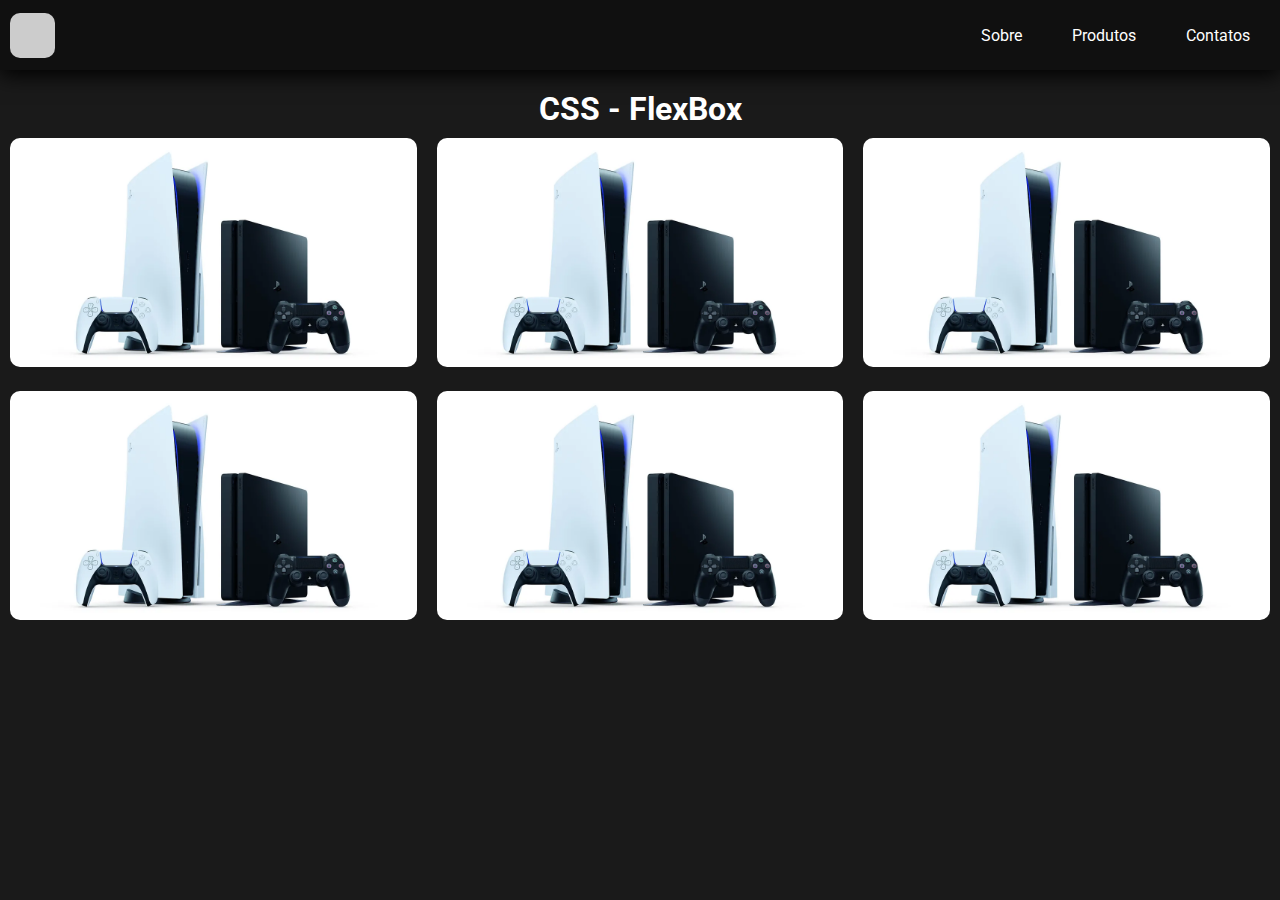
<file: css-flexbox/index.html>
<!DOCTYPE html>
<html lang="en">

<head>
    <meta charset="UTF-8">
    <meta http-equiv="X-UA-Compatible" content="IE=edge">
    <meta name="viewport" content="width=device-width, initial-scale=1.0">
    <link rel="stylesheet" href="styles.css">
    <title>Css - flexbox</title>
</head>

<body>
    <header>
        <div class="logo"></div>
        <ul class="menu">
            <li><a href="#">Sobre</a></li>
            <li><a href="#">Produtos</a></li>
            <li><a href="#">Contatos</a></li>

        </ul>

    </header>

    <h1>CSS - FlexBox</h1>

    <section class="container">
        <div>
            <img src="img/ps5.jpg" alt="">
        </div>
        <div>
            <img src="img/ps5.jpg" alt="">
        </div>
        <div>
            <img src="img/ps5.jpg" alt="">
        </div>
        <div>
            <img src="img/ps5.jpg" alt="">
        </div>
        <div>
            <img src="img/ps5.jpg" alt="">
        </div>
        <div>
            <img src="img/ps5.jpg" alt="">
        </div>
    </section>

</body>

</html>
</file>
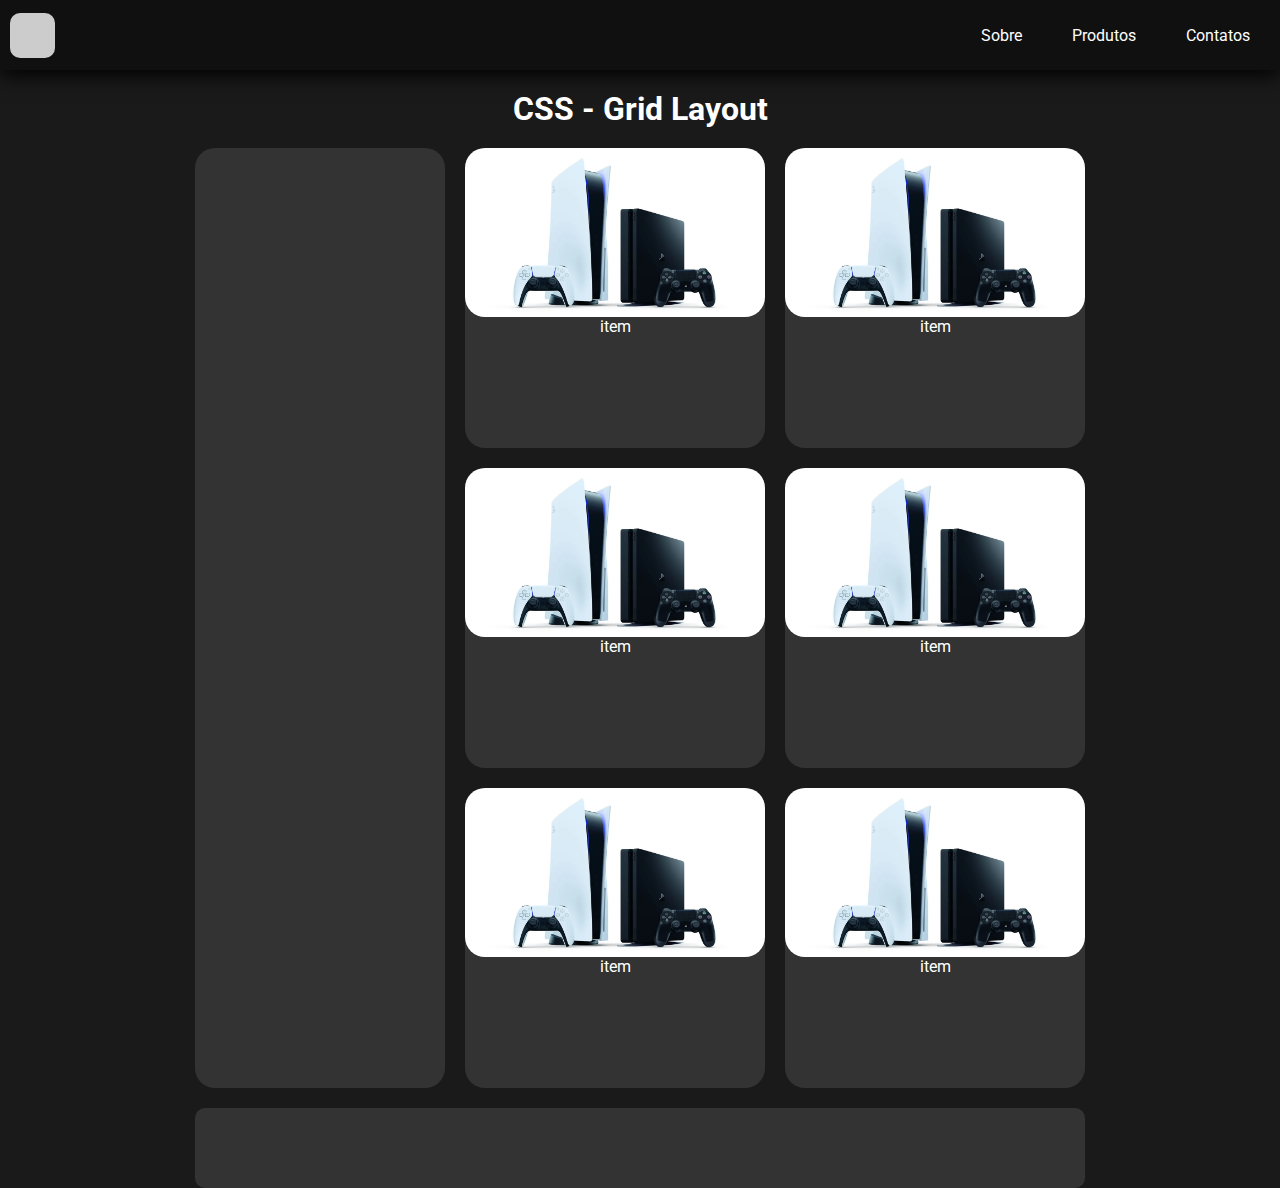
<file: css-grid/index.html>
<!DOCTYPE html>
<html lang="en">

<head>
    <meta charset="UTF-8">
    <meta http-equiv="X-UA-Compatible" content="IE=edge">
    <meta name="viewport" content="width=device-width, initial-scale=1.0">
    <link rel="stylesheet" href="styles.css">
    <title>Css - Grid Layout</title>
</head>

<body>
    <header>
        <div class="logo"></div>
        <ul class="menu">
            <li><a href="#">Sobre</a></li>
            <li><a href="#">Produtos</a></li>
            <li><a href="#">Contatos</a></li>

        </ul>

    </header>

    <h1>CSS - Grid Layout</h1>

    <section class="container">

        <div class="sidenav"></div>
        <div class="item"><img src="img/ps5.jpg" alt="">
            <p>item</p>
        </div>
        <div class="item"><img src="img/ps5.jpg" alt="">
            <p>item</p>
        </div>
        <div class="item"><img src="img/ps5.jpg" alt="">
            <p>item</p>
        </div>
        <div class="item"><img src="img/ps5.jpg" alt="">
            <p>item</p>
        </div>
        <div class="item"><img src="img/ps5.jpg" alt="">
            <p>item</p>
        </div>
        <div class="item"><img src="img/ps5.jpg" alt="">
            <p>item</p>
        </div>

        <div class="footer"></div>
    </section>

</body>

</html>
</file>
<file: css-flexbox/styles.css>
@import url('https://fonts.googleapis.com/css2?family=Roboto:wght@400;700&display=swap');

*{
    margin: 0;
    padding: 0;
    box-sizing: border-box;
    font-family:'Roboto', sans-serif;
}

body{
    width: 100%;
    height: 100vh;

    background-color: #1a1a1a;
}

header{
    width: 100%;
    height: 70px;

    background-color: #101010;

    box-shadow: 0px 5px 20px #000;

    padding: 10px;

    display: flex;
    align-items: center;
    justify-content: space-between;

    flex-wrap: wrap;

   
}

.menu{
    list-style: none;
    display: flex;

    flex-wrap: wrap;

}

.menu li a{
color: #fff;

display: block;
text-decoration: none;
margin-left: 10px;

padding: 10px 20px;

border-radius: 10px;


}

.menu li a:hover{
color: #fff;

display: block;
text-decoration: none;

background-color: #333;

margin-left: 10px;


}

.logo{
    width: 45px;
    height: 45px;

    border-radius: 10px;
    background-color: #ccc;
}

h1{
    color: #fff;
    text-align: center;

    margin-top: 20px;
}

.container{
    max-width: 1200;
    margin: 0 auto;
    
    display: flex;

    flex-wrap: wrap;

}

.container div{
  flex: 1 1 350px;

  margin: 10px;
    
}

img{
    width: 100%;
    border-radius: 10px;
}
</file>
<file: css-grid/styles.css>
@import url('https://fonts.googleapis.com/css2?family=Roboto:wght@400;700&display=swap');

*{
    margin: 0;
    padding: 0;
    box-sizing: border-box;
    font-family:'Roboto', sans-serif;
}

body{
    width: 100%;
    height: 100vh;

    background-color: #1a1a1a;
}

header{
    width: 100%;
    height: 70px;

    background-color: #101010;

    box-shadow: 0px 5px 20px #000;

    padding: 10px;

    display: flex;
    align-items: center;
    justify-content: space-between;

    flex-wrap: wrap;

   
}

.menu{
    list-style: none;
    display: flex;

    flex-wrap: wrap;

}

.menu li a{
color: #fff;

display: block;
text-decoration: none;
margin-left: 10px;

padding: 10px 20px;

border-radius: 10px;


}

.menu li a:hover{
color: #fff;

display: block;
text-decoration: none;

background-color: #333;

margin-left: 10px;


}

.logo{
    width: 45px;
    height: 45px;

    border-radius: 10px;
    background-color: #ccc;
}

h1{
    color: #fff;
    text-align: center;

    margin: 20px 0;

   
}


.container{
    max-width: 1200px;


    margin: 0 auto;
    border: 0px solid #fff;

    padding: 0 20px;

    display: grid;
    grid-gap: 20px;

    justify-content: center;

    grid-template-areas: 
    "sidenav item item"
    "sidenav item item"
    "sidenav item item"
    "footer footer footer";
}

img {
    width: 100%;
    border-radius: 20px;
}

.sidenav{
    max-width: 300px;
    min-width: 250px;
    height: 940px;
    background-color: #333;
    border-radius: 20px;


    grid-area: "sidenav";
    grid-row: sidenav;
}

.item{
    display: flex;
    flex-direction: column;

    align-items: center;

    max-width: 300px;
    min-width: 250px;
    height: 300px;
    background-color: #333;
    border-radius: 20px;

    grid-area: "item";
  

}
.item p{

    color: #fff;

}

.footer{
    width: auto;
    height: 80px;
    background-color: #333;
    border-radius: 10px;

  

    grid-area: "footer";
    grid-column: footer;
}

@media (max-width: 820px){

    .container{
       
        grid-template-areas: 
        "sidenav item"
        "sidenav item"
        "sidenav item"
        "sidenav item"
        "sidenav item"
        "sidenav item"
        "footer footer";
    }

    .sidenav{
     
        height: auto;
    }
}

@media (max-width: 520px){

    .container{
       
        grid-template-areas: 
        "sidenav"
        "item"
        "item"
        "item"
        "item"
        "item"
        "item"
        "footer";
    }

}
</file>
